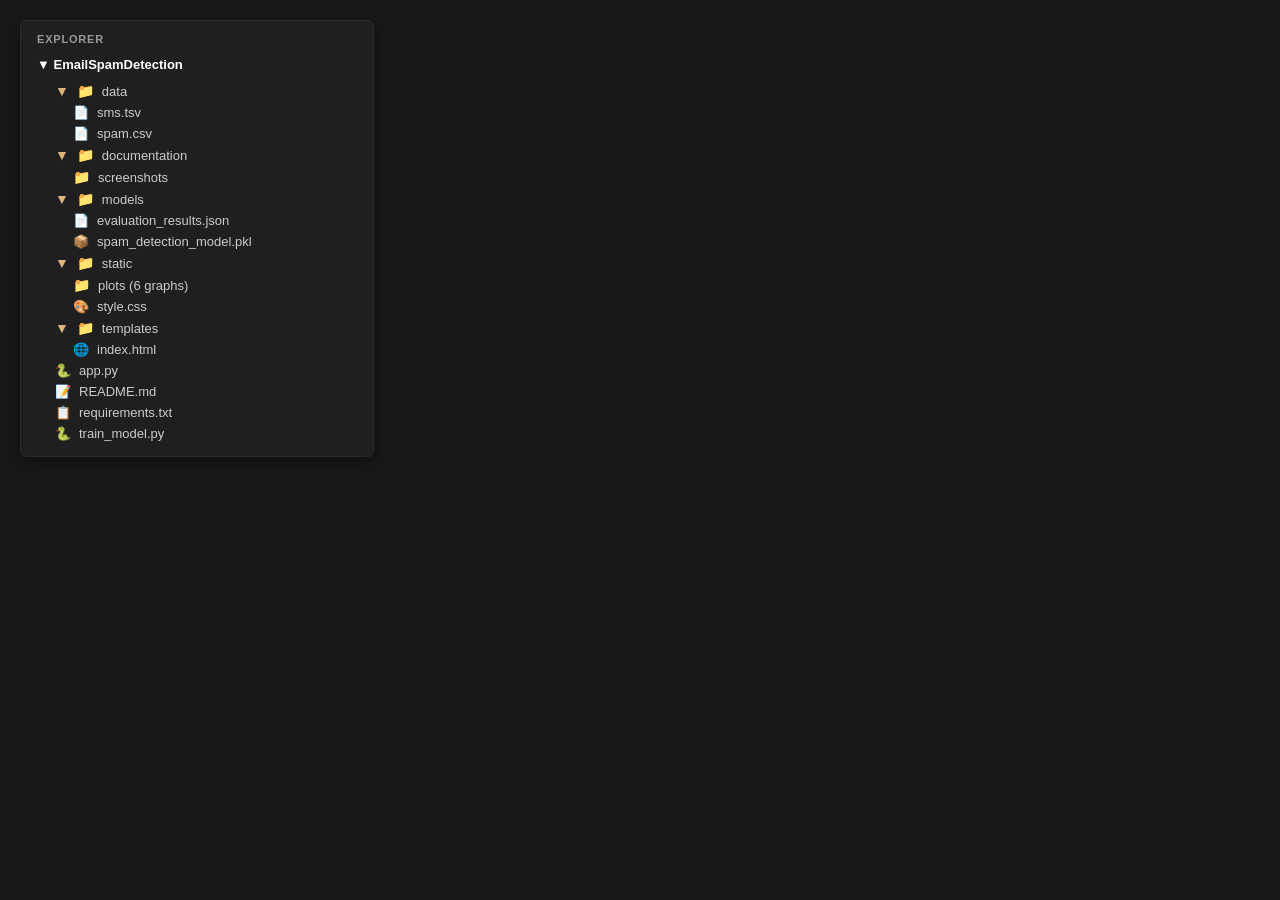
<file: EXP 10/documentation/vscode_explorer.html>
<!DOCTYPE html>
<html>
<head>
<meta charset="utf-8">
<style>
  body {
    background-color: #181818;
    color: #cccccc;
    font-family: -apple-system, BlinkMacSystemFont, "Segoe UI", Roboto, sans-serif;
    margin: 0;
    padding: 20px;
    font-size: 13px;
  }
  .explorer {
    width: 320px;
    background: #1f1f1f;
    border: 1px solid #2b2b2b;
    border-radius: 6px;
    padding: 12px 16px;
    box-shadow: 0 4px 12px rgba(0,0,0,0.4);
  }
  .header {
    font-size: 11px;
    font-weight: 700;
    text-transform: uppercase;
    letter-spacing: 0.8px;
    color: #999999;
    margin-bottom: 12px;
    display: flex;
    align-items: center;
    gap: 6px;
  }
  .folder-title {
    font-weight: 600;
    color: #ffffff;
    display: flex;
    align-items: center;
    gap: 6px;
    margin-bottom: 8px;
  }
  .tree-node {
    display: flex;
    align-items: center;
    gap: 8px;
    padding: 3px 0;
    color: #cccccc;
  }
  .indent-1 { padding-left: 18px; }
  .indent-2 { padding-left: 36px; }
  .folder-icon { color: #dcb67a; font-size: 14px; }
  .file-icon-py { color: #519aba; font-size: 13px; }
  .file-icon-md { color: #42a5f5; font-size: 13px; }
  .file-icon-txt { color: #8bc34a; font-size: 13px; }
  .file-icon-json { color: #cbcb41; font-size: 13px; }
  .file-icon-csv { color: #4caf50; font-size: 13px; }
  .file-icon-pkl { color: #ff9800; font-size: 13px; }
  .file-icon-img { color: #ab47bc; font-size: 13px; }
  .file-icon-html { color: #e44d26; font-size: 13px; }
  .file-icon-css { color: #29b6f6; font-size: 13px; }
</style>
</head>
<body>
  <div class="explorer">
    <div class="header">Explorer</div>
    <div class="folder-title">▼ EmailSpamDetection</div>
    <div class="tree-node indent-1"><span class="folder-icon">▼</span> <span class="folder-icon">📁</span> data</div>
    <div class="tree-node indent-2"><span class="file-icon-csv">📄</span> sms.tsv</div>
    <div class="tree-node indent-2"><span class="file-icon-csv">📄</span> spam.csv</div>
    <div class="tree-node indent-1"><span class="folder-icon">▼</span> <span class="folder-icon">📁</span> documentation</div>
    <div class="tree-node indent-2"><span class="folder-icon">📁</span> screenshots</div>
    <div class="tree-node indent-1"><span class="folder-icon">▼</span> <span class="folder-icon">📁</span> models</div>
    <div class="tree-node indent-2"><span class="file-icon-json">📄</span> evaluation_results.json</div>
    <div class="tree-node indent-2"><span class="file-icon-pkl">📦</span> spam_detection_model.pkl</div>
    <div class="tree-node indent-1"><span class="folder-icon">▼</span> <span class="folder-icon">📁</span> static</div>
    <div class="tree-node indent-2"><span class="folder-icon">📁</span> plots (6 graphs)</div>
    <div class="tree-node indent-2"><span class="file-icon-css">🎨</span> style.css</div>
    <div class="tree-node indent-1"><span class="folder-icon">▼</span> <span class="folder-icon">📁</span> templates</div>
    <div class="tree-node indent-2"><span class="file-icon-html">🌐</span> index.html</div>
    <div class="tree-node indent-1"><span class="file-icon-py">🐍</span> app.py</div>
    <div class="tree-node indent-1"><span class="file-icon-md">📝</span> README.md</div>
    <div class="tree-node indent-1"><span class="file-icon-txt">📋</span> requirements.txt</div>
    <div class="tree-node indent-1"><span class="file-icon-py">🐍</span> train_model.py</div>
  </div>
</body>
</html>
</file>
